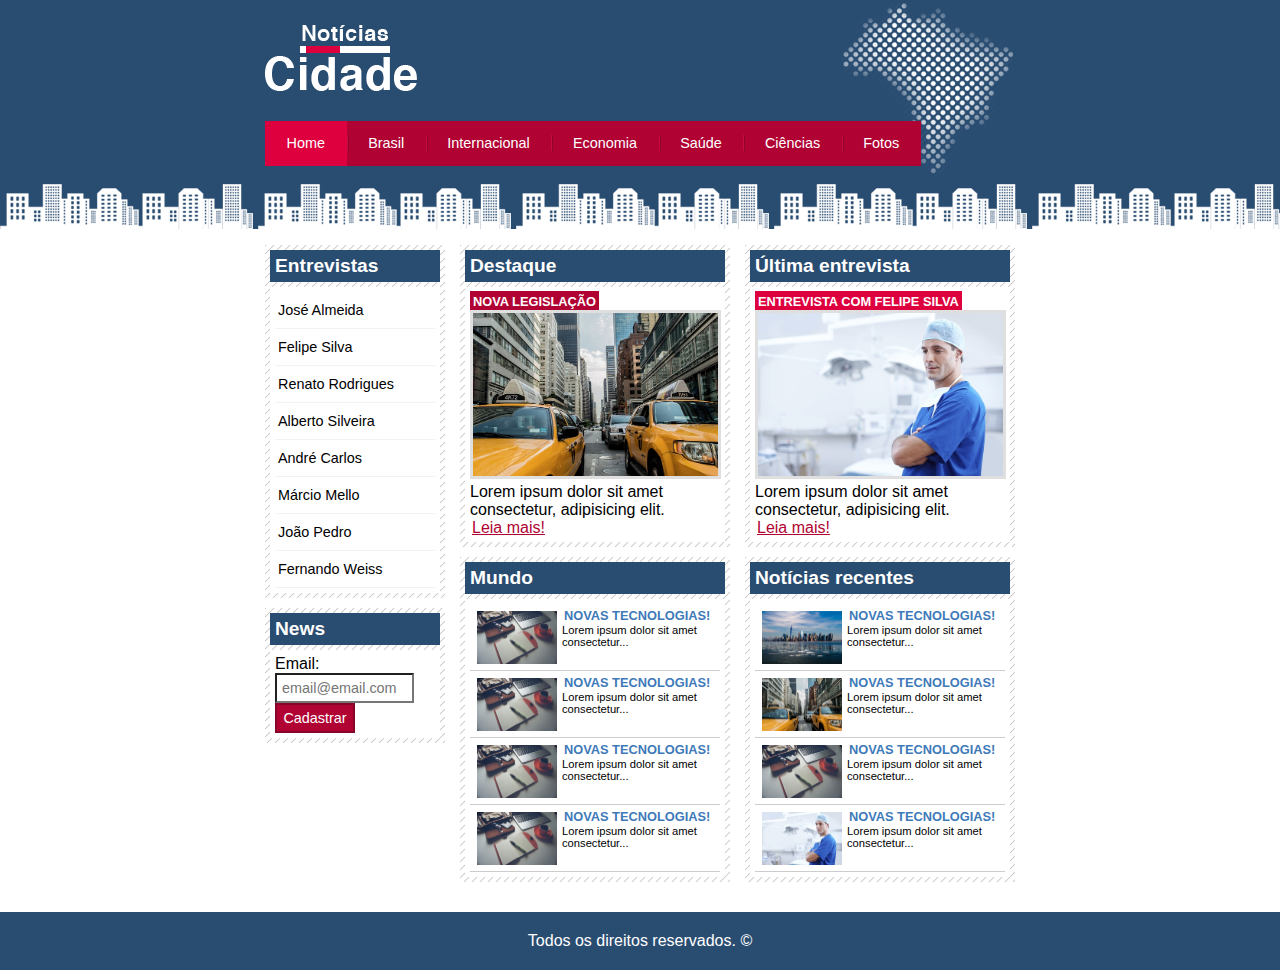
<file: Projeto Noticias Cidade/index.html>
<!DOCTYPE html>
<html lang="pt-BR">
    <head>
        <meta charset="UTF-8">
        <meta name="viewport" content="width=device-width, initial-scale=1.0">
        <title>Notícias cidade - Brasil</title>
        <link rel="stylesheet" href="css/style.css">
    </head>

    <body class="home">
        <div id="container">
            <div id="topo">
                <h1 class="logo">Notícias cidade</h1>
                    <ul id="navbar">
                        <li class="primeiro"><a id="home" href="index.html">Home</a></li>
                        <li><a id="brasil" href="brasil.html">Brasil</a></li>
                        <li><a id="internacional" href="#">Internacional</a></li>
                        <li><a id="economia" href="#">Economia</a></li>
                        <li><a id="saude" href="#">Saúde</a></li>
                        <li><a id="ciencia" href="#">Ciências</a></li>
                        <li><a id="fotos" href="fotos.html">Fotos</a></li>
                    </ul>
            </div>

            <div id="conteudo">
                <div id="conteudo-primario">
                    <div class="caixa">
                        <h2>Destaque</h2>
                        <div class="caixa-conteudo destaque">
                            <h3>Nova legislação</h3>
                            <img class="img-principal" src="img/taxi.jpg" alt="" width="100%">
                            <p>
                                Lorem ipsum dolor sit amet consectetur, 
                                adipisicing elit.
                            </p>
                            <a href="nova-legislacao.html">Leia mais!</a>
                        </div>
                    </div>

                    <div class="caixa">
                        <h2>Mundo</h2>
                        <div class="caixa-conteudo">
                            <ul id="lista-noticias">
                                <li>
                                    <a href=""><img src="img/tecnologia.jpg" width="80">
                                        <h3>Novas tecnologias!</h3>
                                        <p>Lorem ipsum dolor sit amet consectetur...</p>
                                    </a>
                                </li>

                                <li>
                                    <a href=""><img src="img/tecnologia.jpg" width="80">
                                        <h3>Novas tecnologias!</h3>
                                        <p>Lorem ipsum dolor sit amet consectetur...</p>
                                    </a>
                                </li>

                                <li>
                                    <a href=""><img src="img/tecnologia.jpg" width="80">
                                        <h3>Novas tecnologias!</h3>
                                        <p>Lorem ipsum dolor sit amet consectetur...</p>
                                    </a>
                                </li>

                                <li>
                                    <a href=""><img src="img/tecnologia.jpg" width="80">
                                        <h3>Novas tecnologias!</h3>
                                        <p>Lorem ipsum dolor sit amet consectetur...</p>
                                    </a>
                                </li>
                            </ul>
                        </div>
                    </div>
                </div>

                <div id="conteudo-secundario">
                    <div class="caixa">
                        <h2>Última entrevista</h2>
                        <div class="caixa-conteudo entrevista">
                            <h3>Entrevista com Felipe Silva</h3>
                            <img class="img-principal" src="img/doutor.jpg" alt="" width="100%">
                            <p>
                                Lorem ipsum dolor sit amet consectetur, 
                                adipisicing elit.
                            </p>
                            <a href="">Leia mais!</a>
                        </div>
                    </div>

                    <div class="caixa">
                        <h2>Notícias recentes</h2>
                        <div class="caixa-conteudo">
                            <ul id="lista-noticias">
                                <li>
                                    <a href=""><img src="img/cidade.jpg" width="80">
                                        <h3>Novas tecnologias!</h3>
                                        <p>Lorem ipsum dolor sit amet consectetur...</p>
                                    </a>
                                </li>

                                <li>
                                    <a href=""><img src="img/taxi.jpg" width="80">
                                        <h3>Novas tecnologias!</h3>
                                        <p>Lorem ipsum dolor sit amet consectetur...</p>
                                    </a>
                                </li>

                                <li>
                                    <a href=""><img src="img/tecnologia.jpg" width="80">
                                        <h3>Novas tecnologias!</h3>
                                        <p>Lorem ipsum dolor sit amet consectetur...</p>
                                    </a>
                                </li>

                                <li>
                                    <a href=""><img src="img/doutor.jpg" width="80">
                                        <h3>Novas tecnologias!</h3>
                                        <p>Lorem ipsum dolor sit amet consectetur...</p>
                                    </a>
                                </li>
                            </ul>
                        </div>
                    </div>
                </div>

                <div id="conteudo-lateral">
                    <div class="caixa">
                        <h2>Entrevistas</h2>
                        <div class="caixa-conteudo">
                            <ul>
                                <li><a href="">José Almeida</a></li>
                                <li><a href="">Felipe Silva</a></li>
                                <li><a href="">Renato Rodrigues</a></li>
                                <li><a href="">Alberto Silveira</a></li>
                                <li><a href="">André Carlos</a></li>
                                <li><a href="">Márcio Mello</a></li>
                                <li><a href="">João Pedro</a></li>
                                <li><a href="">Fernando Weiss</a></li>
                            </ul>
                        </div>
                    </div>

                    <div class="caixa">
                        <h2>News</h2>
                        <div class="caixa-conteudo">
                            <form action="">
                                <div>
                                    <label for="">Email:</label>
                                    <input type="text" name="email" id="email" placeholder="email@email.com">
                                </div>

                                <div>
                                    <input class="submit" type="submit" value="Cadastrar" id="">
                                </div>
                            </form>
                        </div>
                    </div>
                </div>
            </div>
        </div>

        <div id="container-rodape">
            <div id="rodape">
                Todos os direitos reservados. &copy;
            </div>
        </div>
    </body>
</html>
</file>
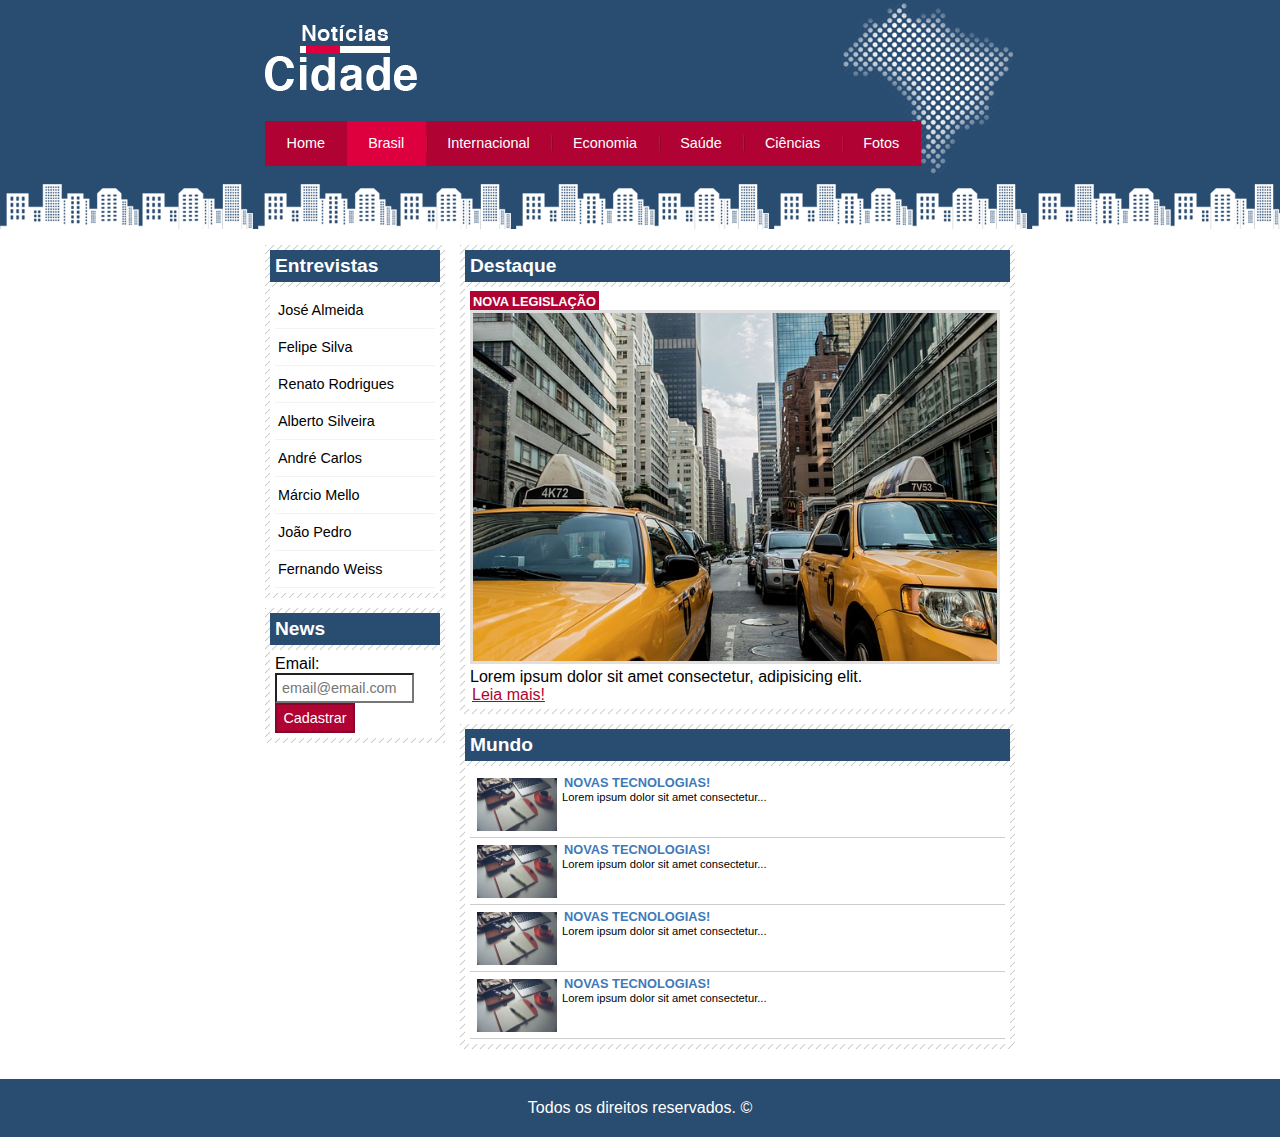
<file: Projeto Noticias Cidade/brasil.html>
<!DOCTYPE html>
<html lang="pt-BR">
    <head>
        <meta charset="UTF-8">
        <meta name="viewport" content="width=device-width, initial-scale=1.0">
        <title>Notícias cidade - Brasil</title>
        <link rel="stylesheet" href="css/style.css">
    </head>

    <body id="duas-colunas" class="brasil">
        <div id="container">
            <div id="topo">
                <h1 class="logo">Notícias cidade</h1>
                    <ul id="navbar">
                        <li class="primeiro"><a id="home" href="index.html">Home</a></li>
                        <li><a id="brasil" href="brasil.html">Brasil</a></li>
                        <li><a id="internacional" href="#">Internacional</a></li>
                        <li><a id="economia" href="#">Economia</a></li>
                        <li><a id="saude" href="#">Saúde</a></li>
                        <li><a id="ciencia" href="#">Ciências</a></li>
                        <li><a id="fotos" href="fotos.html">Fotos</a></li>
                    </ul>
            </div>

            <div id="conteudo">
                <div id="conteudo-primario">
                    <div class="caixa">
                        <h2>Destaque</h2>
                        <div class="caixa-conteudo destaque">
                            <h3>Nova legislação</h3>
                            <img class="img-principal" src="img/taxi.jpg" alt="" width="100%">
                            <p>
                                Lorem ipsum dolor sit amet consectetur, 
                                adipisicing elit.
                            </p>
                            <a href="">Leia mais!</a>
                        </div>
                    </div>

                    <div class="caixa">
                        <h2>Mundo</h2>
                        <div class="caixa-conteudo">
                            <ul id="lista-noticias">
                                <li>
                                    <a href=""><img src="img/tecnologia.jpg" width="80">
                                        <h3>Novas tecnologias!</h3>
                                        <p>Lorem ipsum dolor sit amet consectetur...</p>
                                    </a>
                                </li>

                                <li>
                                    <a href=""><img src="img/tecnologia.jpg" width="80">
                                        <h3>Novas tecnologias!</h3>
                                        <p>Lorem ipsum dolor sit amet consectetur...</p>
                                    </a>
                                </li>

                                <li>
                                    <a href=""><img src="img/tecnologia.jpg" width="80">
                                        <h3>Novas tecnologias!</h3>
                                        <p>Lorem ipsum dolor sit amet consectetur...</p>
                                    </a>
                                </li>

                                <li>
                                    <a href=""><img src="img/tecnologia.jpg" width="80">
                                        <h3>Novas tecnologias!</h3>
                                        <p>Lorem ipsum dolor sit amet consectetur...</p>
                                    </a>
                                </li>
                            </ul>
                        </div>
                    </div>
                </div>

                <div id="conteudo-lateral">
                    <div class="caixa">
                        <h2>Entrevistas</h2>
                        <div class="caixa-conteudo">
                            <ul>
                                <li><a href="">José Almeida</a></li>
                                <li><a href="">Felipe Silva</a></li>
                                <li><a href="">Renato Rodrigues</a></li>
                                <li><a href="">Alberto Silveira</a></li>
                                <li><a href="">André Carlos</a></li>
                                <li><a href="">Márcio Mello</a></li>
                                <li><a href="">João Pedro</a></li>
                                <li><a href="">Fernando Weiss</a></li>
                            </ul>
                        </div>
                    </div>

                    <div class="caixa">
                        <h2>News</h2>
                        <div class="caixa-conteudo">
                            <form action="">
                                <div>
                                    <label for="">Email:</label>
                                    <input type="text" name="email" id="email" placeholder="email@email.com">
                                </div>

                                <div>
                                    <input class="submit" type="submit" value="Cadastrar" id="">
                                </div>
                            </form>
                        </div>
                    </div>
                </div>
            </div>
        </div>

        <div id="container-rodape">
            <div id="rodape">
                Todos os direitos reservados. &copy;
            </div>
        </div>
    </body>
</html>
</file>
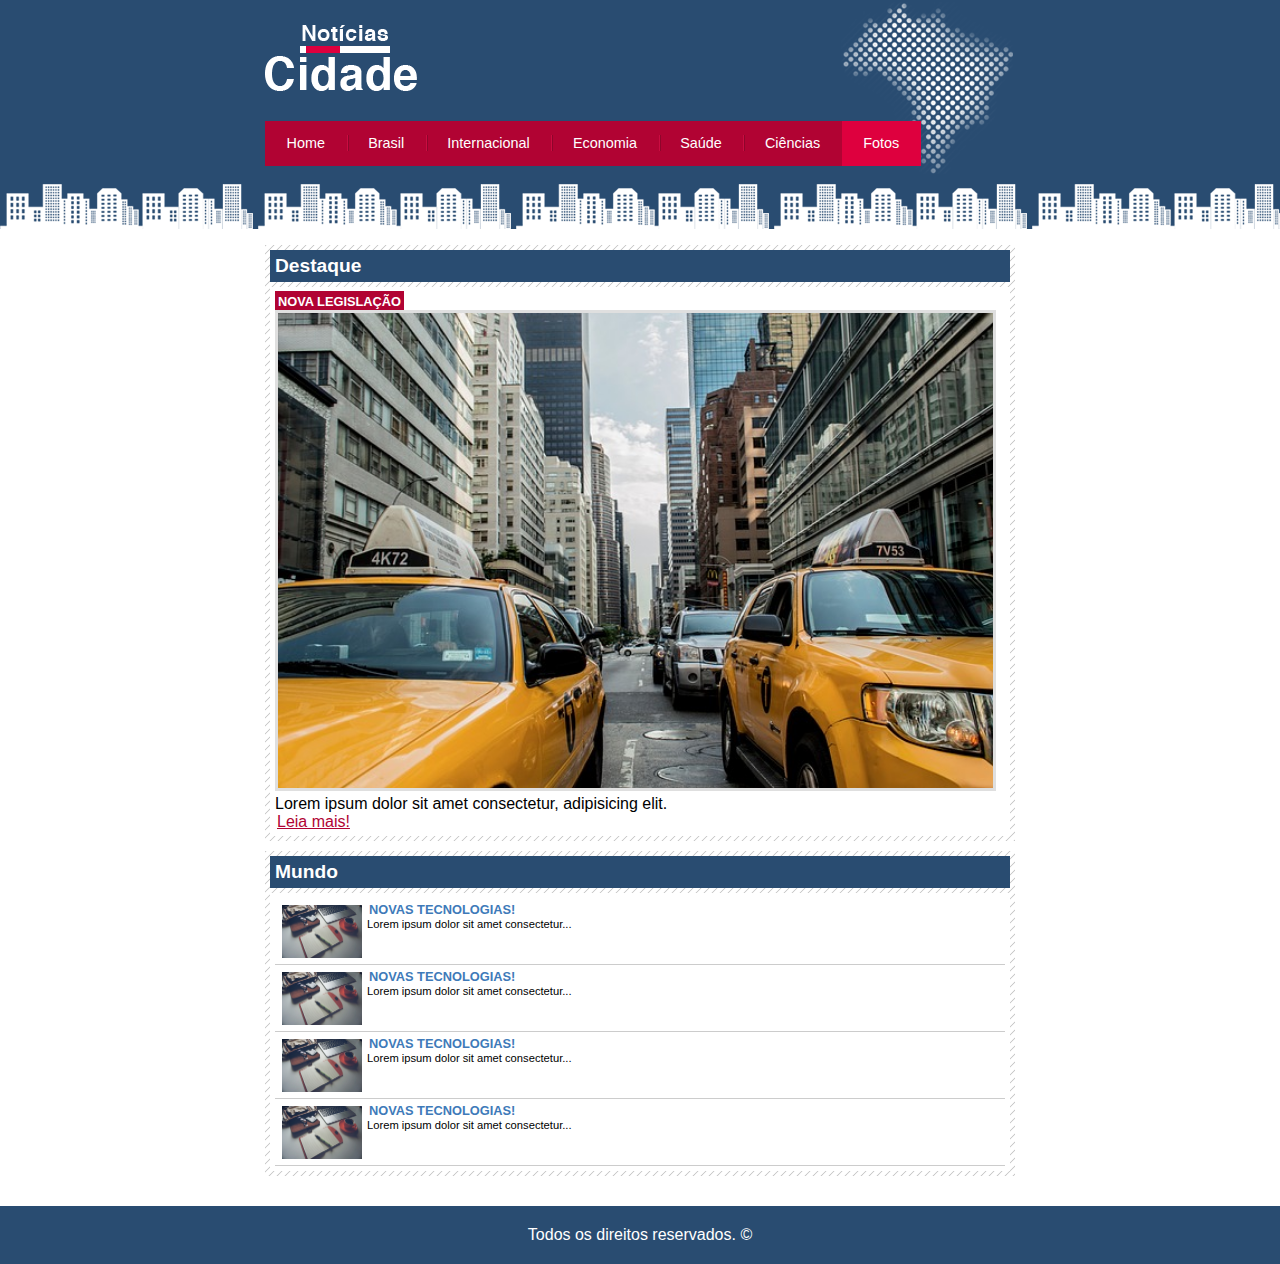
<file: Projeto Noticias Cidade/fotos.html>
<!DOCTYPE html>
<html lang="pt-BR">
    <head>
        <meta charset="UTF-8">
        <meta name="viewport" content="width=device-width, initial-scale=1.0">
        <title>Notícias cidade - Fotos</title>
        <link rel="stylesheet" href="css/style.css">
    </head>

    <body id="uma-coluna" class="fotos">
        <div id="container">
            <div id="topo">
                <h1 class="logo">Notícias cidade</h1>
                    <ul id="navbar">
                        <li class="primeiro"><a id="home" href="index.html">Home</a></li>
                        <li><a id="brasil" href="brasil.html">Brasil</a></li>
                        <li><a id="internacional" href="#">Internacional</a></li>
                        <li><a id="economia" href="#">Economia</a></li>
                        <li><a id="saude" href="#">Saúde</a></li>
                        <li><a id="ciencia" href="#">Ciências</a></li>
                        <li><a id="fotos" href="fotos.html">Fotos</a></li>
                    </ul>
            </div>

            <div id="conteudo">
                <div id="conteudo-primario">
                    <div class="caixa">
                        <h2>Destaque</h2>
                        <div class="caixa-conteudo destaque">
                            <h3>Nova legislação</h3>
                            <img class="img-principal" src="img/taxi.jpg" alt="" width="100%">
                            <p>
                                Lorem ipsum dolor sit amet consectetur, 
                                adipisicing elit.
                            </p>
                            <a href="">Leia mais!</a>
                        </div>
                    </div>

                    <div class="caixa">
                        <h2>Mundo</h2>
                        <div class="caixa-conteudo">
                            <ul id="lista-noticias">
                                <li>
                                    <a href=""><img src="img/tecnologia.jpg" width="80">
                                        <h3>Novas tecnologias!</h3>
                                        <p>Lorem ipsum dolor sit amet consectetur...</p>
                                    </a>
                                </li>

                                <li>
                                    <a href=""><img src="img/tecnologia.jpg" width="80">
                                        <h3>Novas tecnologias!</h3>
                                        <p>Lorem ipsum dolor sit amet consectetur...</p>
                                    </a>
                                </li>

                                <li>
                                    <a href=""><img src="img/tecnologia.jpg" width="80">
                                        <h3>Novas tecnologias!</h3>
                                        <p>Lorem ipsum dolor sit amet consectetur...</p>
                                    </a>
                                </li>

                                <li>
                                    <a href=""><img src="img/tecnologia.jpg" width="80">
                                        <h3>Novas tecnologias!</h3>
                                        <p>Lorem ipsum dolor sit amet consectetur...</p>
                                    </a>
                                </li>
                            </ul>
                        </div>
                    </div>
                </div>
            </div>
        </div>

        <div id="container-rodape">
            <div id="rodape">
                Todos os direitos reservados. &copy;
            </div>
        </div>
    </body>
</html>
</file>
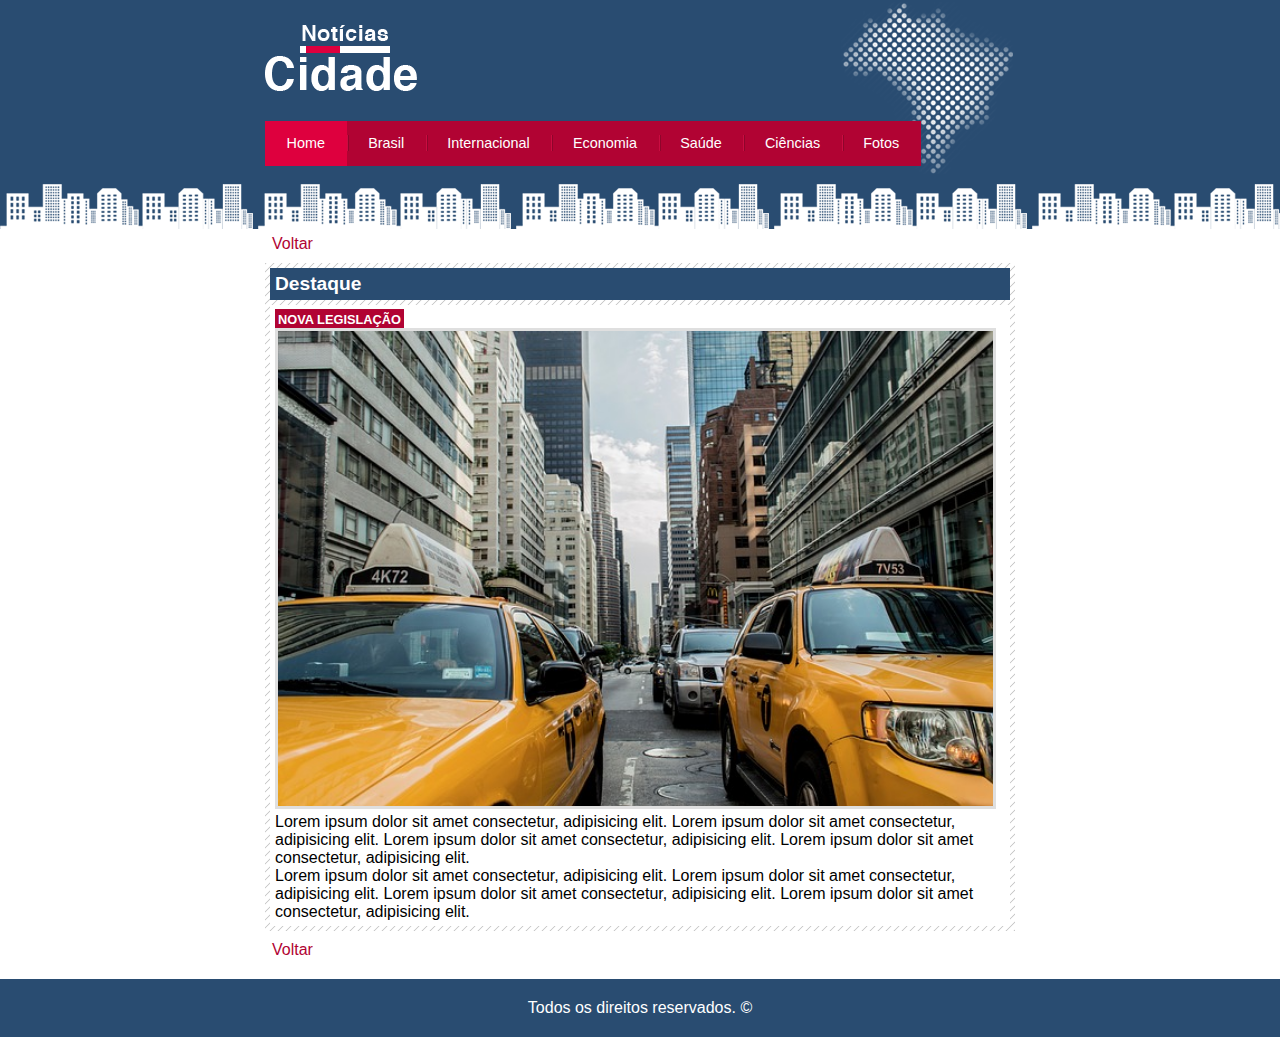
<file: Projeto Noticias Cidade/nova-legislacao.html>
<!DOCTYPE html>
<html lang="pt-BR">
    <head>
        <meta charset="UTF-8">
        <meta name="viewport" content="width=device-width, initial-scale=1.0">
        <title>Notícias cidade - Fotos</title>
        <link rel="stylesheet" href="css/style.css">
    </head>

    <body id="uma-coluna" class="home">
        <div id="container">
            <div id="topo">
                <h1 class="logo">Notícias cidade</h1>
                    <ul id="navbar">
                        <li class="primeiro"><a id="home" href="index.html">Home</a></li>
                        <li><a id="brasil" href="brasil.html">Brasil</a></li>
                        <li><a id="internacional" href="#">Internacional</a></li>
                        <li><a id="economia" href="#">Economia</a></li>
                        <li><a id="saude" href="#">Saúde</a></li>
                        <li><a id="ciencia" href="#">Ciências</a></li>
                        <li><a id="fotos" href="fotos.html">Fotos</a></li>
                    </ul>
            </div>

            <div id="conteudo">
                <div id="conteudo-primario">
                    <a class="voltar" href="index.html">Voltar</a>
                    <div class="caixa">
                        <h2>Destaque</h2>
                        <div class="caixa-conteudo destaque">
                            <h3>Nova legislação</h3>
                            <img class="img-principal" src="img/taxi.jpg" alt="" width="100%">
                            <p>
                                Lorem ipsum dolor sit amet consectetur, 
                                adipisicing elit.
                                Lorem ipsum dolor sit amet consectetur, 
                                adipisicing elit.
                                Lorem ipsum dolor sit amet consectetur, 
                                adipisicing elit.
                                Lorem ipsum dolor sit amet consectetur, 
                                adipisicing elit.
                            </p>

                            <p>
                                Lorem ipsum dolor sit amet consectetur, 
                                adipisicing elit.
                                Lorem ipsum dolor sit amet consectetur, 
                                adipisicing elit.
                                Lorem ipsum dolor sit amet consectetur, 
                                adipisicing elit.
                                Lorem ipsum dolor sit amet consectetur, 
                                adipisicing elit.
                            </p>
                        </div>
                    </div>
                    <a class="voltar" href="index.html">Voltar</a>
                </div>
            </div>
        </div>

        <div id="container-rodape">
            <div id="rodape">
                Todos os direitos reservados. &copy;
            </div>
        </div>
    </body>
</html>
</file>
<file: Projeto Noticias Cidade/css/style.css>
* {
    margin: 0;
    padding: 0;
}

body {
    font-family: "Trebuchet MS", Helvetica, sans-serif;
    background: #FFF url(../img/fundo.png) repeat-x;
}

body.home #navbar a#home,
body.brasil #navbar a#brasil,
body.internacional #navbar a#internacional,
body.economia #navbar a#economia,
body.saude #navbar a#saude,
body.ciencia #navbar a#ciencia,
body.fotos #navbar a#fotos{
    color: #fff;
    background: #de003e;
    cursor: text;
}

a:link, a:visited {
    color: #b10333;
    padding: 2px;
}

a:hover {
    color: #e50040;
}

ul {
    margin: 0;
    padding: 0;
    list-style: none;
}

h2 {
    font-size: 1.2em;
    background: #294c71;
    color: #fff;
    padding: 5px;
}

h3 {
    text-transform: uppercase;
    display: inline;
    font-size: 0.8em;
    padding: 3px;
}

label {
    display: block;
    cursor: pointer;
}

input {
    font-size: 0.9em;
    background-color: #fff;
    padding: 5px;
    width: 125px;
}

input.submit {
    width: 80px;
    color: #fff;
    background-color: #b10333;
    border: 2px solid #870529;
}

#container {
    width: 750px;
    margin: 0 auto;
}

#topo {
    height: 150px;
    padding-top: 25px;
    background: url(../img/detalhe-topo.png) no-repeat right top;
}

#topo ul {
    margin-top: 30px;
    background: #b10333;
    float: left;

}

#topo ul li {
    float: left;
}

#topo ul a {
    font-size: 0.9em;
    display: block;
    padding: 0.5em 1.5em;
    line-height: 2.1em;
    text-decoration: none;
    color: white;
    background: url(../img/divisor.png) no-repeat left center;
}

#topo ul a:hover {
    color: #69001d;
}

#topo ul .primeiro a {
    background: none;
}

.logo {
    width: 152px;
    height: 66px;
    background: url(../img/logo.png) no-repeat;
    text-indent: -3000px;
}

#conteudo {
    margin-top: 60px;
    background: #f5f5f5;
}

#conteudo-primario {
    width: 270px;
    float: left;
    margin: 0 0 20px 195px;
}

.destaque h3{
    background: #b10333;
    color: #fff;
}

img.img-principal {
    width: 98%;
    border: 3px solid #dfdfdf;
}

#duas-colunas #conteudo-primario {
    width: 555px;
}

#uma-coluna #conteudo-primario {
    width: 750px;
    margin: 0 0 20px 0;
}

#conteudo-secundario {
    width: 270px;
    float: left;
    margin: 0 0 20px 15px;
}

.entrevista h3{
    background: #de003e;
    color: #fff;
}

#conteudo-lateral {
    width: 180px;
    float: left;
    margin: 0 0 20px -750px;
}

#conteudo-lateral ul a {
    font-size: 0.9em;
    padding: 3px;
    display: block;
    line-height: 30px;
    color: #000;
    text-decoration: none;
    border-bottom: 1px solid #f3f3f3;
}

#conteudo-lateral ul a:hover {
    color: #a1a1a1;
    padding-left: 20px;
    background: #f9f9f9 url(../img/marcador.png) no-repeat left center;
}

.caixa {
    background: #f3f3f3 url(../img/fundo-caixa.png);
    margin: 10px 0;
    padding: 5px;
}

.caixa-conteudo {
    background: #fff;
    padding: 5px;
    margin-top: 5px;
}

#lista-noticias li {
    padding: 2px;
    border-bottom: 1px solid #ccc;
    height: 62px;
}

#lista-noticias li a img{
    float: left;
    margin: 5px;
}

#lista-noticias li a{
    text-decoration: none;
}

#lista-noticias li a h3{
    padding: 0;
    font-size: 0.8em;
    color: #3e7ab9;
}

#lista-noticias li a p{
    font-size: 0.7em;
    color: #000;
}

#lista-noticias li:hover{
    background: #eee;
    cursor: pointer;
}

#container-rodape {
    clear: both;
    background: #294c71;
    padding: 20px;
    text-align: center;
}

#rodape {
    width: 750px;
    margin: 0 auto;
    color: #fff;
}

.voltar {
    text-decoration: none;
    margin: 5px;
    border-radius: 3px;
}
</file>
